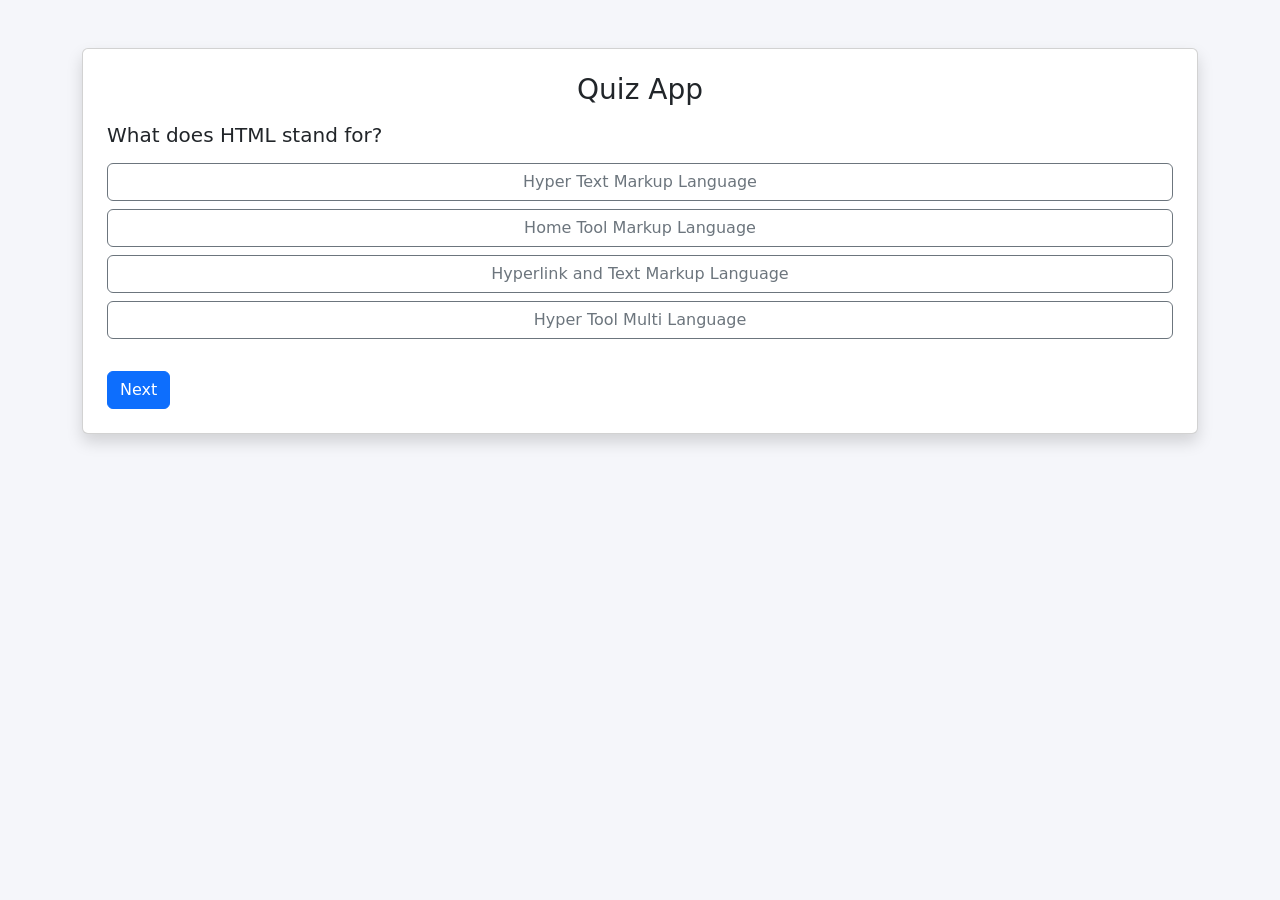
<file: index.html>
<!doctype html>
<html lang="en">
  <head>
    <meta charset="UTF-8" />
    <title>Quiz App</title>

    <!-- Bootstrap -->
    <link
      href="https://cdn.jsdelivr.net/npm/bootstrap@5.3.0/dist/css/bootstrap.min.css"
      rel="stylesheet"
    />
    <link rel="stylesheet" href="style.css" />
  </head>
  <body>
    <div class="container mt-5">
      <div class="card shadow p-4">
        <h3 class="text-center mb-3">Quiz App</h3>

        <!-- Question -->
        <div id="quiz-box">
          <h5 id="question">Question text</h5>

          <!-- Options -->
          <div id="options" class="mt-3"></div>

          <div class="mt-4 d-flex justify-content-between">
            <button id="nextBtn" class="btn btn-primary">Next</button>
          </div>
        </div>

        <!-- Result -->
        <div id="result-box" class="text-center d-none">
          <h3>Your Score</h3>
          <h1 id="score"></h1>
          <button class="btn btn-success mt-3" onclick="restartQuiz()">
            Restart Quiz
          </button>
        </div>
      </div>
    </div>

    <script src="script.js"></script>
  </body>
</html>
</file>
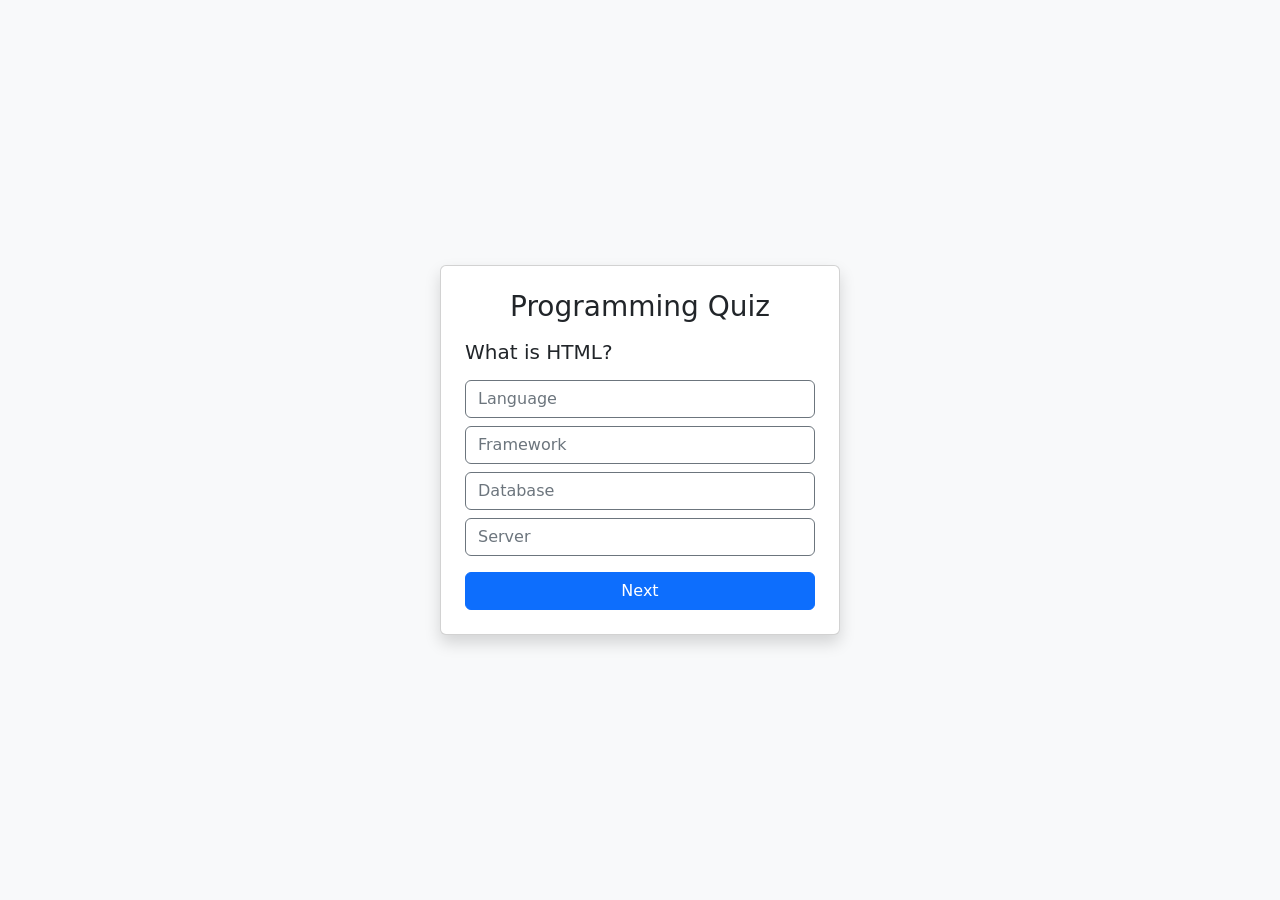
<file: Syntecxhub_Quiz_App/learnQuiz.html>
<!doctype html>
<html lang="en">
  <head>
    <meta charset="UTF-8" />
    <meta name="viewport" content="width=device-width, initial-scale=1.0" />
    <title>Quiz App</title>
    <link
      href="https://cdn.jsdelivr.net/npm/bootstrap@5.3.0/dist/css/bootstrap.min.css"
      rel="stylesheet"
    />
  </head>
  <style>
    .card {
      transition: all 0.3s ease;
    }

    #quiz-box.fade {
      opacity: 0;
      transform: translateX(-20px);
    }
  </style>
  <body class="bg-light">
    <div
      class="container d-flex justify-content-center align-items-center vh-100"
    >
      <div class="card shadow p-4" style="width: 400px">
        <h3 class="text-center mb-3">Programming Quiz</h3>

        <div id="quiz-box">
          <h5 id="question" class="mb-3"></h5>

          <div id="options" class="d-grid gap-2"></div>

          <button id="nextBtn" class="btn btn-primary mt-3 w-100">Next</button>
        </div>

        <div id="result-box" class="text-center" style="display: none">
          <h3>Your Score</h3>
          <h1 class="text-success"></h1>
          <button class="btn btn-success mt-2" onclick="location.reload()">
            Restart
          </button>
        </div>
      </div>
    </div>

    <!-- <div class="container">
      <h3>Programming Quiz</h3>

      <div id="quiz-box">
        <h5 id="question">Question will come here</h5>
        <div id="options">
          <button>option 1</button>
          <button>option 2</button>
          <button>option 3</button>
          <button>option 4</button>
        </div>
        <button id="nextBtn">Next</button>
      </div>
      <div id="result-box" style="display: none">
        <h3>Your Score</h3>
        <h1>0/4</h1>
      </div>
    </div> -->
    <script src="learnQuizLogic.js"></script>
  </body>
</html>
</file>
<file: style.css>
body {
  background: #f5f6fa;
}
.card {
  transition: 0.4s ease;
}
.fade-out {
  opacity: 0;
  transform: translateX(-20px);
}
.fade-in {
  opacity: 1;
  transform: translateX(0);
}
</file>
